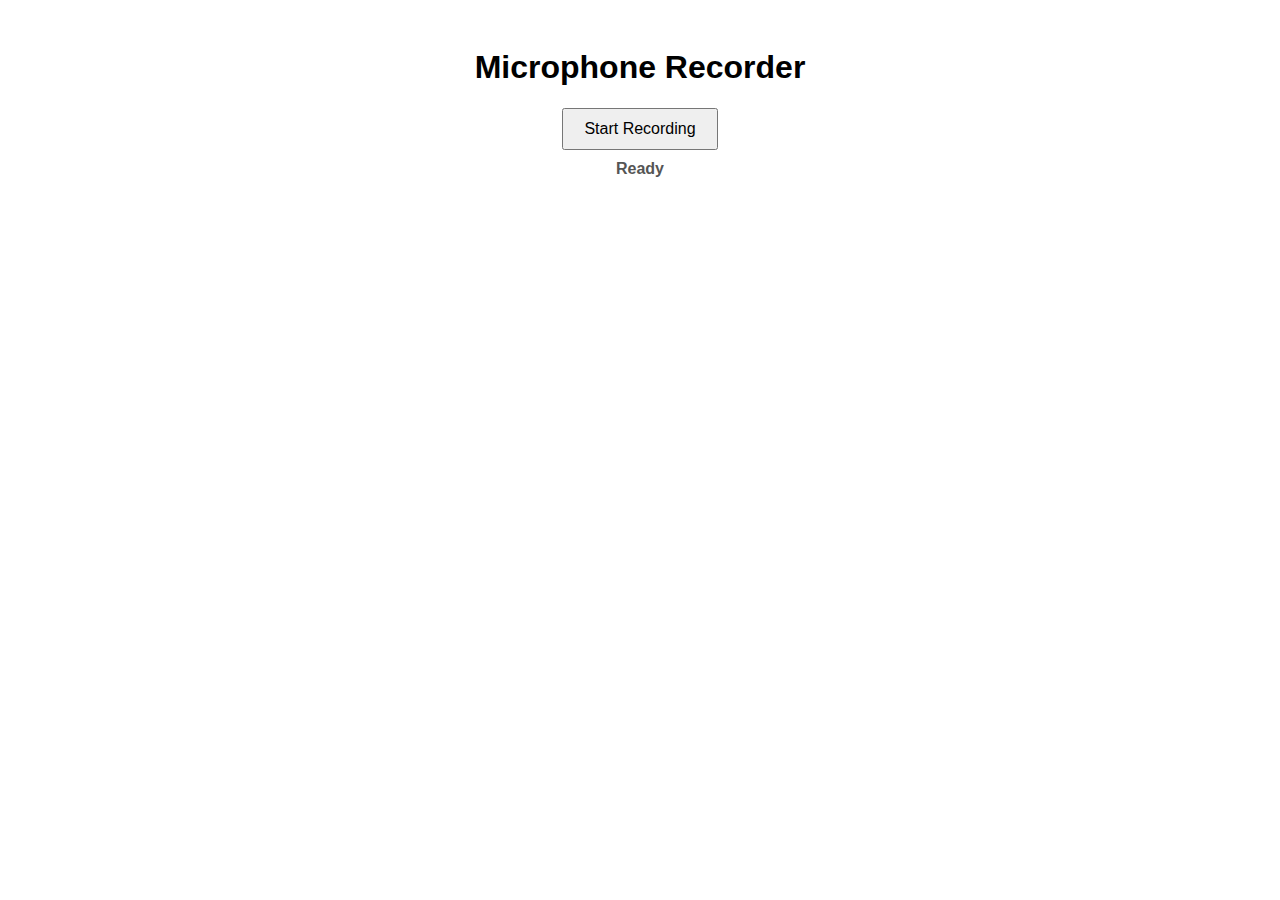
<file: record.html>
<!doctype html>
<html lang="en">
    <head>
        <meta charset="UTF-8" />
        <meta name="viewport" content="width=device-width, initial-scale=1.0" />
        <title>Audio Recorder to WAV</title>
        <style>
            body {
                font-family: sans-serif;
                padding: 20px;
                text-align: center;
            }
            button {
                padding: 10px 20px;
                font-size: 16px;
                cursor: pointer;
            }
            #status {
                margin-top: 10px;
                font-weight: bold;
                color: #555;
            }
        </style>
    </head>
    <body>
        <h1>Microphone Recorder</h1>
        <button id="btnToggle">Start Recording</button>
        <div id="status">Ready</div>

        <script>
            // Configuration
            const TARGET_URI = "https://your-api-endpoint.com/process-audio"; // REPLACE THIS
            const SAMPLE_RATE = 44100;
            const BIT_DEPTH = 16;
            const CHANNELS = 2; // Stereo

            // State variables
            let mediaRecorder;
            let audioContext;
            let scriptProcessor;
            let chunks = [];
            let isRecording = false;
            let stream;

            const btnToggle = document.getElementById("btnToggle");
            const statusDiv = document.getElementById("status");

            btnToggle.addEventListener("click", async () => {
                if (!isRecording) {
                    await startRecording();
                } else {
                    stopRecording();
                }
            });

            async function startRecording() {
                try {
                    // 1. Request Microphone Access
                    stream = await navigator.mediaDevices.getUserMedia({ audio: true });
                    statusDiv.textContent = "Recording...";

                    // 2. Setup Audio Context
                    audioContext = new (window.AudioContext || window.webkitAudioContext)();
                    audioContext.resume();

                    // 3. Setup ScriptProcessor (Deprecated but reliable for raw PCM)
                    // bufferSize: 4096, inputChannels: 2, outputChannels: 2
                    scriptProcessor = audioContext.createScriptProcessor(4096, CHANNELS, CHANNELS);

                    // Connect the stream to the processor
                    const source = audioContext.createMediaStreamSource(stream);
                    source.connect(scriptProcessor);
                    scriptProcessor.connect(audioContext.destination); // Connect to speakers so you can hear yourself

                    // 4. Process Audio Data
                    scriptProcessor.onaudioprocess = (e) => {
                        const inputData = e.inputBuffer.getChannelData(0); // Get Left
                        const rightData = e.inputBuffer.getChannelData(1); // Get Right

                        // Convert Float32 (-1.0 to 1.0) to Int16
                        const leftInt16 = convertFloatToInt16(inputData);
                        const rightInt16 = convertFloatToInt16(rightData);

                        // Combine into one buffer (Interleaved)
                        // Array.from() creates a standard array from the typed array
                        const interleaved = new Int16Array(inputData.length + rightData.length);
                        interleaved.set(leftInt16);
                        interleaved.set(rightInt16, leftInt16.length);

                        chunks.push(interleaved);
                    };

                    isRecording = true;
                    btnToggle.textContent = "Stop Recording";
                    btnToggle.style.backgroundColor = "#ff5555";
                } catch (err) {
                    console.error("Error accessing microphone:", err);
                    statusDiv.textContent = "Error: " + err.message;
                }
            }

            function stopRecording() {
                if (!stream) return;

                // Stop tracks to release microphone
                stream.getTracks().forEach((track) => track.stop());
                if (scriptProcessor) scriptProcessor.disconnect();
                if (audioContext) audioContext.close();

                statusDiv.textContent = "Processing...";
                btnToggle.disabled = true;

                // Combine all audio chunks
                const totalLength = chunks.reduce((acc, chunk) => acc + chunk.length, 0);
                const buffer = new Int16Array(totalLength);
                let offset = 0;
                for (const chunk of chunks) {
                    buffer.set(chunk, offset);
                    offset += chunk.length;
                }

                // Convert to WAV and Send
                const wavBlob = createWavBlob(buffer, SAMPLE_RATE);
                uploadWav(wavBlob);

                // Optional: Download locally to verify
                // saveFile(wavBlob, "recording.wav");

                isRecording = false;
                btnToggle.textContent = "Start Recording";
                btnToggle.disabled = false;
                chunks = [];
            }

            // --- Helper: Convert Float32 audio data to Int16 (PCM) ---
            function convertFloatToInt16(float32Array) {
                const l = float32Array.length;
                const int16Array = new Int16Array(l);
                for (let i = 0; i < l; i++) {
                    const s = Math.max(-1, Math.min(1, float32Array[i]));
                    int16Array[i] = s < 0 ? s * 0x8000 : s * 0x7fff;
                }
                return int16Array;
            }

            // --- Helper: Create WAV Header and Blob ---
            function createWavBlob(buffer, sampleRate) {
                const numChannels = CHANNELS;
                const byteRate = sampleRate * numChannels * (BIT_DEPTH / 8);
                const blockAlign = numChannels * (BIT_DEPTH / 8);

                // WAV Header Data
                const header = new ArrayBuffer(44);
                const view = new DataView(header);

                // RIFF chunk descriptor
                writeString(view, 0, "RIFF");
                view.setUint32(4, 36 + buffer.length, true); // File length - 8
                writeString(view, 8, "WAVE");

                // fmt sub-chunk
                writeString(view, 12, "fmt ");
                view.setUint32(16, 16, true); // Subchunk1Size (16 for PCM)
                view.setUint16(20, 1, true); // AudioFormat (1 for PCM)
                view.setUint16(22, numChannels, true); // NumChannels
                view.setUint32(24, sampleRate, true); // SampleRate
                view.setUint32(28, byteRate, true); // ByteRate
                view.setUint16(32, blockAlign, true); // BlockAlign
                view.setUint16(34, BIT_DEPTH, true); // BitsPerSample

                // data sub-chunk
                writeString(view, 36, "data");
                view.setUint32(40, buffer.length, true); // DataSize

                // Combine Header and Audio Data
                const wavData = new Uint8Array(header);
                const finalBuffer = new Uint8Array(header.byteLength + buffer.byteLength);
                finalBuffer.set(wavData, 0);
                finalBuffer.set(new Uint8Array(buffer.buffer), wavData.byteLength);

                return new Blob([finalBuffer], { type: "audio/wav" });
            }

            // --- Helper: Write ASCII string to DataView ---
            function writeString(view, offset, string) {
                for (let i = 0; i < string.length; i++) {
                    view.setUint8(offset + i, string.charCodeAt(i));
                }
            }

            // --- Helper: Upload to Server ---
            function uploadWav(blob) {
                const formData = new FormData();
                formData.append("audio", blob, "recording.wav");

                fetch(TARGET_URI, {
                    method: "POST",
                    body: formData,
                })
                    .then((response) => response.json())
                    .then((data) => {
                        statusDiv.textContent = "Success! Server response: " + JSON.stringify(data);
                        console.log("Server response:", data);
                    })
                    .catch((error) => {
                        statusDiv.textContent = "Error uploading: " + error;
                        console.error("Upload error:", error);
                    });
            }

            // --- Helper: Download file (Optional) ---
            function saveFile(blob, fileName) {
                const a = document.createElement("a");
                document.body.appendChild(a);
                a.style = "display: none";
                a.href = URL.createObjectURL(blob);
                a.download = fileName;
                a.click();
                window.URL.revokeObjectURL(a.href);
            }
        </script>
    </body>
</html>
</file>
